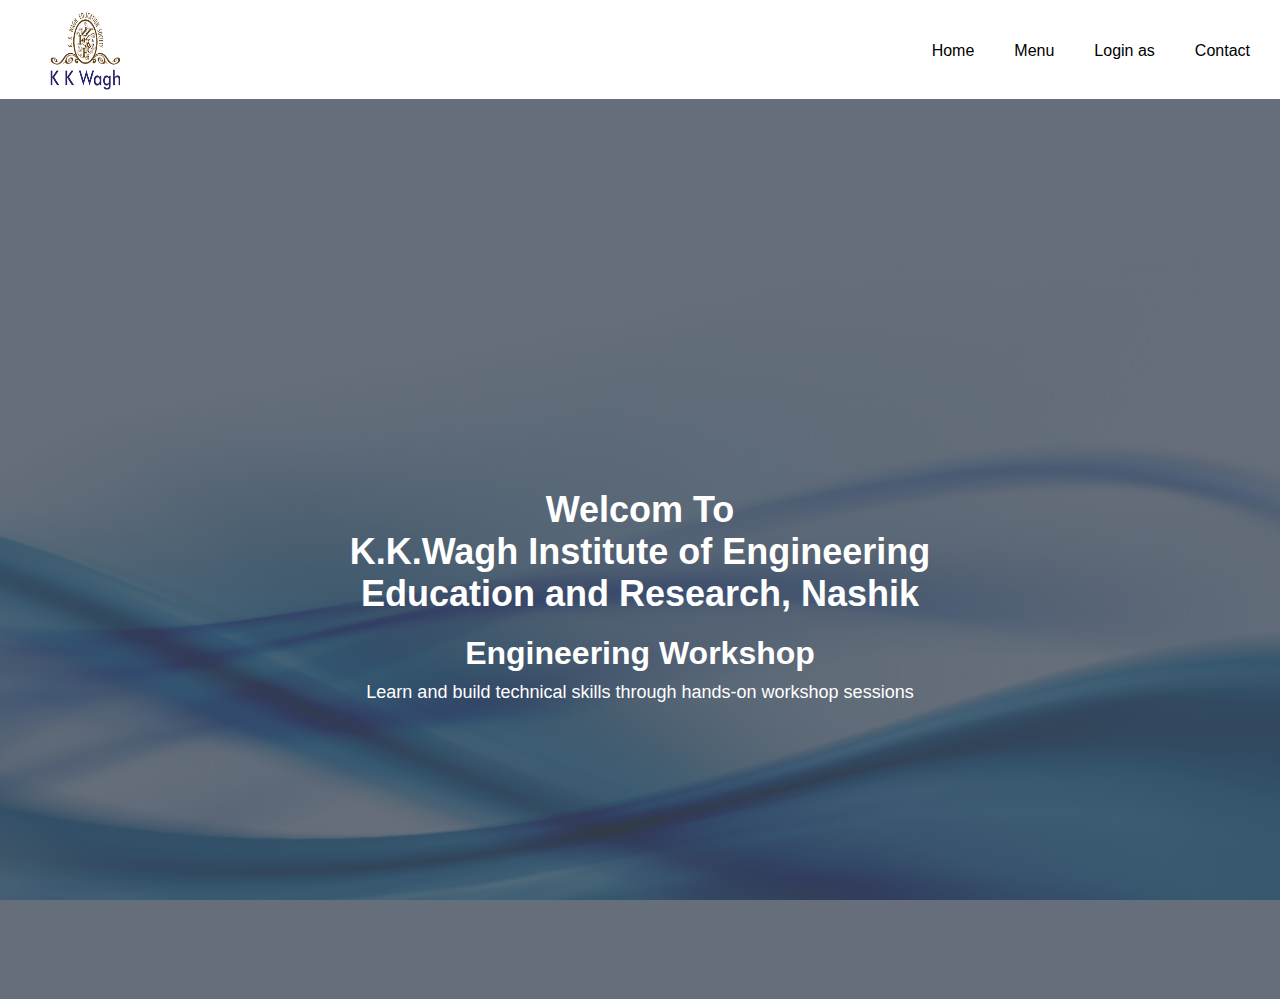
<file: demo/index.html>
<!DOCTYPE html>
<html lang="en">
<head>
  <meta charset="UTF-8">
  <meta name="viewport" content="width=device-width, initial-scale=1.0">
  <title>College Workshop</title>
  <link rel="stylesheet" href="style.css">
</head>
<body>
  <!-- Navigation Bar -->
  <header>
    <nav>
      <img src="kk-wagh-logo.png" alt="College Logo" class="college-logo">
      <ul>
        <li><a href="main.html">Home</a></li>
        <li>
          <a href="main.html">Menu</a>
          <ul class="dropdown">
            <li><a href="main.php">Home</a></li>
            <li><a href="#viewstatus">View Status</a></li>
            <li><a href="form/form.php">Request Form</a></li>
          </ul>
        </li>
        <li><a href="#loginas">Login as</a>
          <ul class="dropdown">
            <li><a href="hod_admin/login.html">AS HOD</a></li>
            <li><a href="final_admin/login.html">AS Workshop Admin</a></li>
          </ul>
        </li>
        <li><a href="#contact">Contact</a></li>
      </ul>
    </nav>
  </header>
  <section id="home">
    <div class="banner">
      <h1 class="college-name"><br><br>
        Welcom To <br>K.K.Wagh Institute of Engineering Education and Research, Nashik</h1>
      <h1>Engineering Workshop</h1>
      <p>Learn and build technical skills through hands-on workshop sessions</p>
    </div>
  </section>

</body>
</file>
<file: demo/style.css>
/* Reset some default styles */
* {
    margin: 0;
    padding: 0;
    box-sizing: border-box;
}

/* Body and page styling */
body {
    font-family: Arial, sans-serif;
    background-image: url(free-website-background-01.jpg);
    background-size: cover; /* Ensures the image covers the entire screen */
    background-position: center; /* Centers the image */
    background-attachment: fixed; /* Keeps the background fixed during scrolling */
    color: #333;
}

/* Header and navigation bar styles */
header {
    height: 11vh;
    background-color: #ffffff;
    padding: 10px 20px;
    position: relative; /* Ensures positioning for overlapping issues */
    z-index: 2; /* Make sure the navbar stays on top */
}

nav {
    display: flex;
    align-items: center;
    justify-content: center; /* Centers the nav items */
    flex-wrap: wrap;
    width: 100%; /* Ensure nav takes full width */
}

/* Move the logo further left */
.college-logo {
    width: 10vw;
    height: 9vh;
    margin-right: auto; /* Pushes the logo leftmost */
}

ul {
    list-style-type: none;
    display: flex;
}

li {
    margin-left: 20px;
}

a {
    color: rgb(0, 0, 0);
    text-decoration: none;
    font-size: 16px;
    padding: 10px;
    display: block;
}

a:hover {
    background-color: #e0e0e0;
    border-radius: 5px;
}

/* Dropdown Menu Styles */
.dropdown {
    display: none;
    position: absolute;
    background-color: #333;
    min-width: 160px;
    box-shadow: 0px 8px 16px rgba(0, 0, 0, 0.2);
    z-index: 1;
}

li:hover .dropdown {
    display: block;
}

.dropdown li {
    margin: 0;
}

.dropdown a {
    padding: 10px;
    color: white;
    font-size: 14px;
}

.dropdown a:hover {
    background-color: #8c8a8a;
}

/* Banner Section Styles */
#home {
    width: 100%;
    height: 100vh;
    background-color: rgba(63, 74, 89, 0.8); /* Optional dark overlay for contrast */
    display: flex;
    justify-content: center;
    align-items: center;
    text-align: center;
    color: white;
    margin-top: 0; /* No space between the navbar and college name on larger screens */
}

.banner {
    max-width: 800px;
    padding: 20px;
}

.college-name {
    font-size: 36px;
    font-weight: bold;
    margin-bottom: 20px;
}

h1 {
    font-size: 32px;
    margin: 10px 0;
}

p {
    font-size: 18px;
}

/* Responsive Design */
@media (max-width: 768px) {
    /* Adjust navbar layout */
    nav {
        flex-direction: column;
        align-items: flex-start;
        justify-content: flex-start; /* Align items at the start */
    }

    /* Adjust the college logo for mobile view */
    .college-logo {
        margin-bottom: 10px;
    }

    ul {
        flex-direction: column;
        width: 100%;
        padding-left: 0; /* Remove padding from the list */
    }

    li {
        margin-left: 0;
        width: 100%;
        margin-bottom: 10px; /* Add space between list items */
    }

    a {
        width: 100%;
        text-align: left;
        padding: 12px 20px;
    }

    /* Add space between navbar and home section in mobile view */
    #home {
        margin-top: 12vh; /* This creates space between the navbar and the home section */
    }

    /* Adjusting dropdown */
    .dropdown {
        position: relative;
        min-width: 100%;
        box-shadow: none;
    }

    li:hover .dropdown {
        display: block;
    }
}

@media (max-width: 480px) {
    a {
        font-size: 14px;
    }
}
</file>
